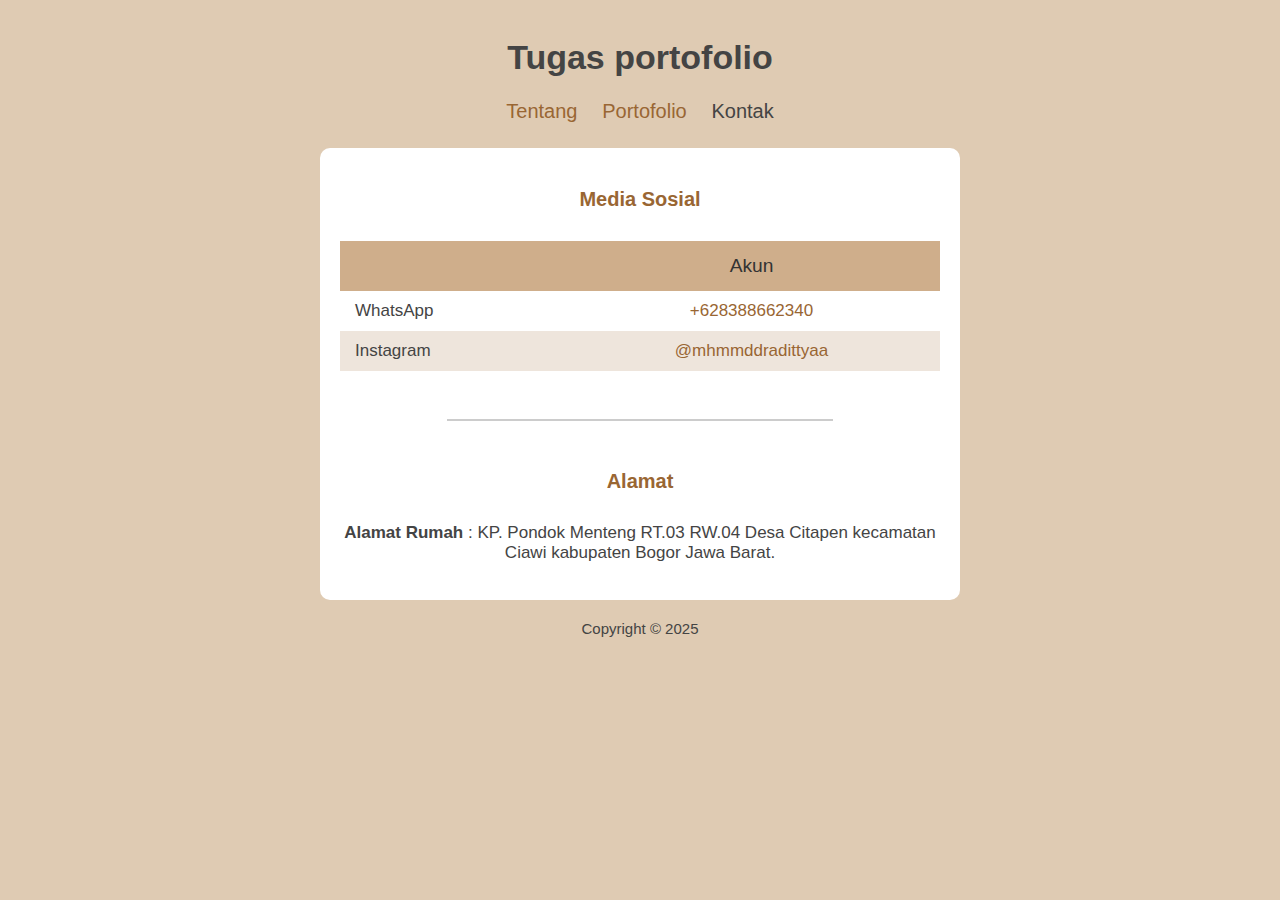
<file: contact.html>
<!DOCTYPE html>
<html>
<head>
  <meta charset="utf-8">
  <title>Personal Website</title>
  <link rel="stylesheet" type="text/css" href="style.css">
</head>
<body>
  <div class="container">
    <!-- Judul Halaman -->
		<h1>Tugas portofolio</h1>
		<!-- Navbar -->
		<div class="navbar">
	    	<ul type="square" class="list-nav">
	        	<li><a href="index.html">Tentang</a></li>
	        	<li><a href="portofolio.html">Portofolio</a></li>
	        	<li><a href="contact.html" class="active">Kontak</a></li>
	      	</ul>
	    </div>
    <div class="content">
      <!-- Social Media -->
      <section class="section">
        <h2 class="section-header">Media Sosial</h2>
          <div class="responsive-table">
            <table>
              <tr class="tr-header">
                <th>&nbsp;</th>
                <th>Akun</th>
              </tr>
              <tr>
                <td class="text-left">WhatsApp</td>
                <td>
                  <a href="whatsapp.com/628388662340">+628388662340</a>
                </td>
              </tr>
              <tr>
                <td class="text-left">Instagram</td>
                <td>
                  <a href="instagram.com/mhmmddradittyaa" target="_blank">@mhmmddradittyaa</a>
                </td>
              </tr>
            </table>
          </div>
      </section>
      <hr>
      <!-- Contact -->
      <section class="section">
        <h2 class="section-header">Alamat</h2>
        <p><b>Alamat Rumah </b>: KP. Pondok Menteng RT.03 RW.04 Desa Citapen kecamatan Ciawi kabupaten Bogor Jawa Barat. </p>
      </section>
    </div>
    <footer>
      <p class="footer-text">Copyright &copy; 2025</p>
    </footer> 
  </div>
</body>
</html>
</file>
<file: style.css>
body {
  background-color: #dfcbb3;
  color: #444444;
  font-family: "Open Sans", Arial;
  font-size: 17px;
  padding: 15px;
  margin: 0;
}

.container {
  max-width: 640px;
  margin-left: auto;
  margin-right: auto;
}

h1 { text-align: center; }

.navbar { 
  text-align: center; 
  margin-bottom: 25px;
}

.list-nav {
    padding: 0;
    margin: 0; 
}

.list-nav li {
    display: inline-block;
    list-style: none;
    margin-left: 10px;
    margin-right: 10px;
}

.list-nav a { font-size: 20px; }
.list-nav li a.active { color: #444444; }
a:hover { color: #444444; }

a { 
  color: #996633; 
  text-decoration:none;
}

.content { 
  background-color: #ffffff; 
  border-radius: 10px;
}

.content-header{ margin-bottom: 0; }

.content-text {
   font-size: 20px;
   margin: 0;
}

#content-img {
  background-image: url(img/header.jpg);
  background-position: center;
  background-size: cover;
  min-height: 400px;
  text-align: center;
  border-top-left-radius: 10px;
  border-top-right-radius: 10px;
}

#content-img img {
  max-width: 50%;
  margin-bottom: -15px;
}

.content1 {
  padding: 15%;
  font-size: 30px;
}

.section {
  padding-top: 10px;
  padding-left: 20px;
  padding-right: 20px;
  padding-bottom: 20px;
}

.section-small {
  max-width: 490px;
  margin-left: auto;
  margin-right: auto;
  padding-top: 20px;
  text-align: center;
}

.section-header {
  color: #996633;
  text-align: center;
  font-size: 20px;
  margin-top: 30px;
  margin-bottom: 30px;
}

hr {
  width: 60%;
  border: 0.5px solid #ccc;
}

table {
  width: 100%;
  border-spacing: 0;
  padding-bottom: 20px;
}

th {
  color: #333333;
  font-weight: 400;
  font-size: 1.2rem;
  padding-left: 15px;
  padding-right: 15px;
}

td {
  text-align: center;
  padding: 10px 15px;
}

.text-left { text-align: left; }
tr:nth-child(odd) { background-color: #eee5dc; }

tr.tr-header {
  background-color: #cfae8b;
  height: 50px;
}

.footer-text {
  font-size: 15px;
  margin-top: 20px;
  margin-bottom: 20px;
  text-align: center;
}

img { 
  max-width: 100%;
  max-height: 200px;
}

.gallery {
  display: flex;
  margin-left: -15px;
  margin-right: -15px;
}

.images {
  padding-left: 15px;
  padding-right: 15px;
}

figure { margin: 0; }
figcaption { text-align: center; }

figcaption span {
  display: block;
  color: #333333;
  font-size: 15px;
}

p { text-align: center; }
</file>
